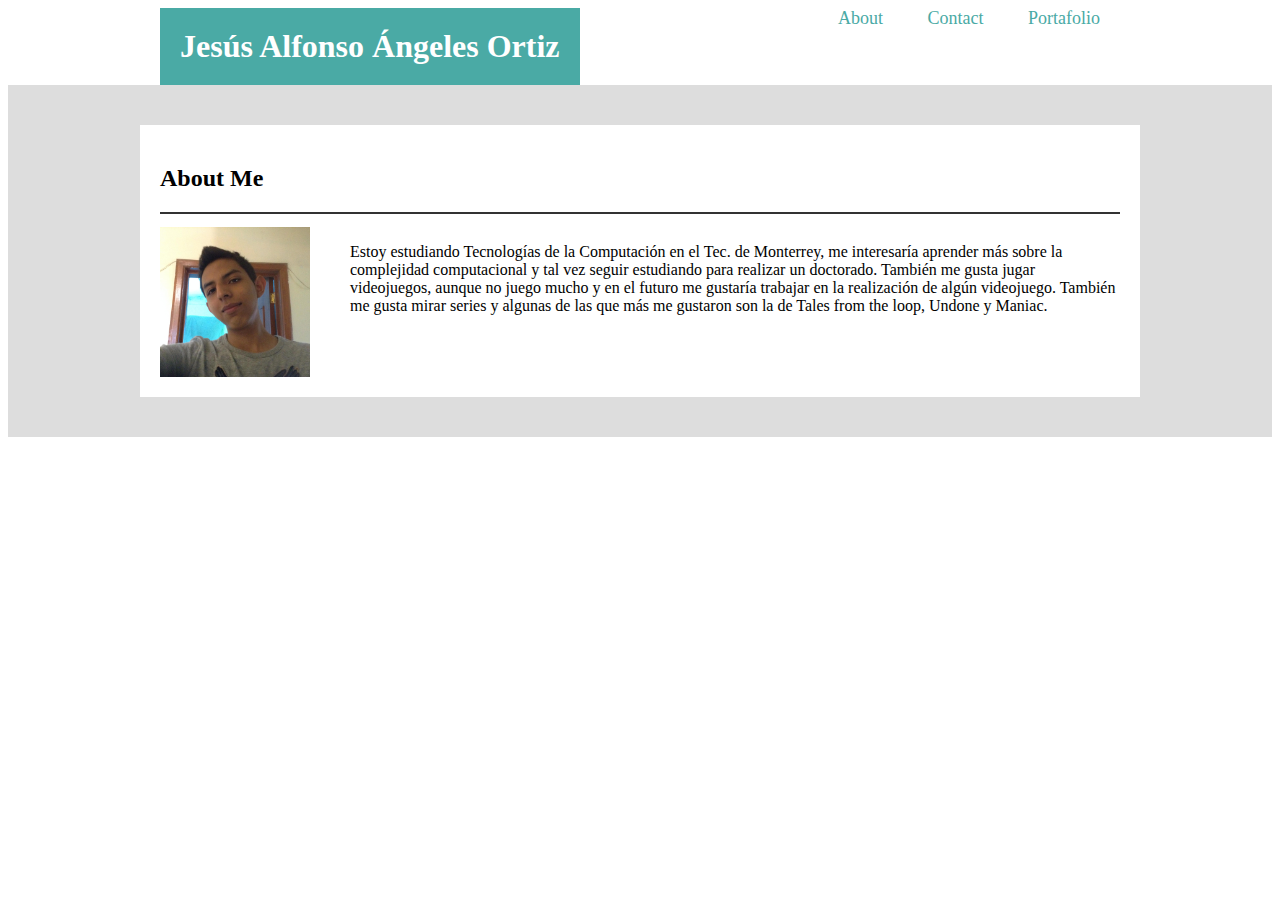
<file: index.html>
<!DOCTYPE html>
<html>
  <head>
    <meta charset="utf-8">
    <meta name="viewport" content="width=device-width">
    <title>Laboratorio 1</title>
    <link href="assets/css/style.css" rel="stylesheet" type="text/css" />
    
  </head>
  <body>

    <div class = "container">
      <header>
      <div class="clearfix">
      
      <section>
      <h1> Jesús Alfonso Ángeles Ortiz </h1>
      </section>
      <nav>
        <a id="ref" href="index.html">
          About
        </a>
        <a id="ref" href="contact.html">
          Contact
        </a>
        <a id="ref" href="portafolio.html">
          Portafolio
        </a>
        
      </nav>
      </div>
      </header>
    </div>

    

    <div class="fondo">


    <div class="containerbody">
    <h2>
      About Me
    </h2>
    <hr>

    <div class="flex" >
    <img src="./assets/images/img5.jpg" alt="image of a me" width="150" height="150" />

    

    
    <div class="imgmine">
    <p>
      Estoy estudiando Tecnologías de la Computación en el Tec. de Monterrey, me interesaría aprender más sobre la complejidad computacional y tal vez seguir estudiando para realizar un doctorado. También me gusta jugar videojuegos, aunque no juego mucho y en el futuro me gustaría trabajar en la realización de algún videojuego. También me gusta mirar series y algunas de las que más me gustaron son la de Tales from the loop, Undone y Maniac.
    </p>
    </div>

    </div>
    
    </div>
    </div>

  </body>
</html>
</file>
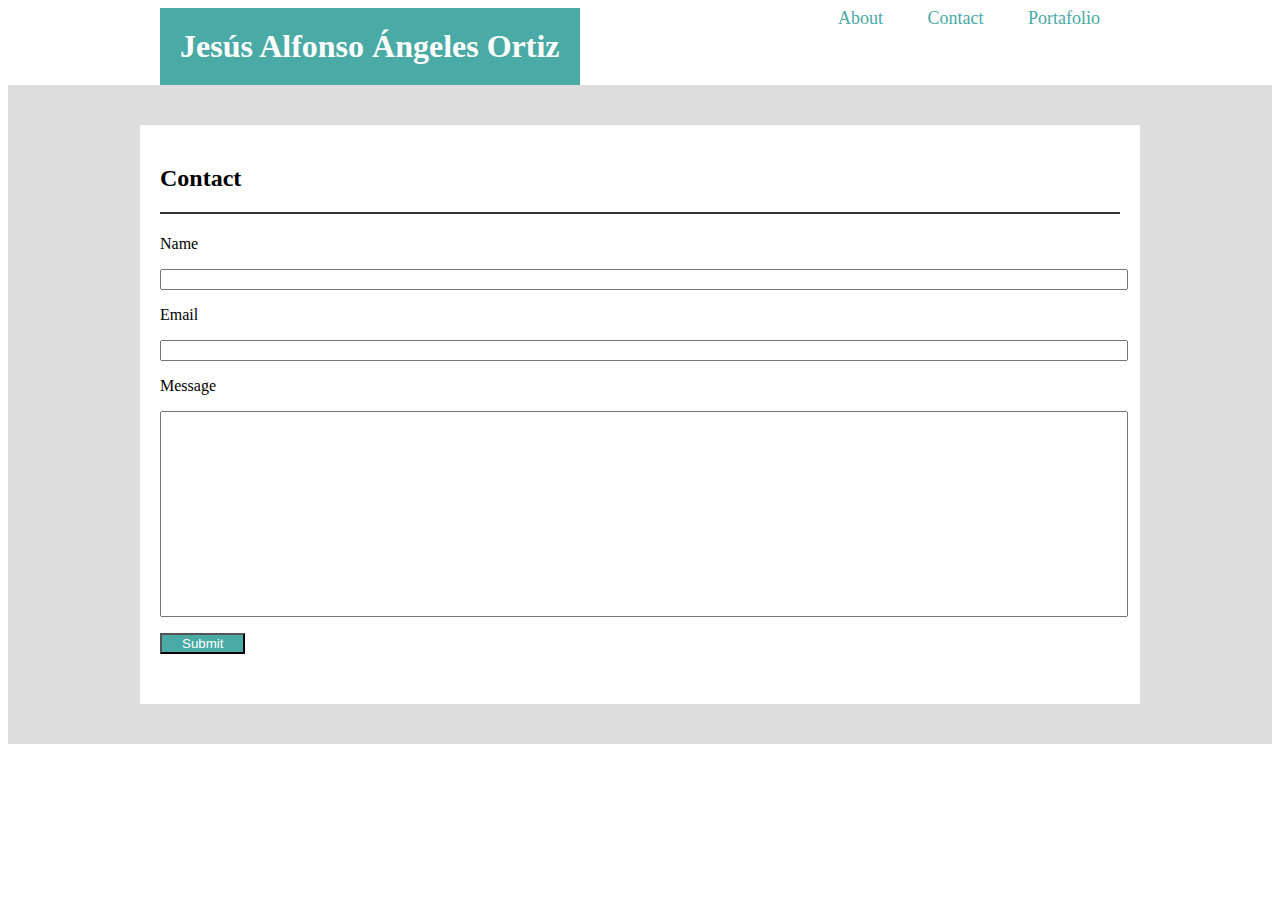
<file: contact.html>
<!DOCTYPE html>
<html>
  <head>
    <meta charset="utf-8">
    <meta name="viewport" content="width=device-width">
    <title>repl.it</title>
    <link href="assets/css/style.css" rel="stylesheet" type="text/css" />
    
  </head>
  <body>

    <div class = "container">
      <header>
      <div class="clearfix">
      
      <section>
      <h1> Jesús Alfonso Ángeles Ortiz </h1>
      </section>
      <nav>
        <a id="ref" href="index.html">
          About
        </a>
        <a id="ref" href="contact.html">
          Contact
        </a>
        <a id="ref" href="portafolio.html">
          Portafolio
        </a>
      </nav>
      </div>
      </header>
    </div>

    <div class="fondo">


    <div class="containerbody">
    
    

    <h2>
      Contact
    </h2>

    <hr>
    <p>
      Name
    </p>
    
    <input type="text" class="largeimput">
    
    <p>
      Email
    </p>
    
    <input type="text" class="largeimput">
   
    <p>
      Message
    </p>
    
    <input type="text" class="largeimputmess">
    <p>
    </p>
    <div style="padding-bottom: 30px;">
      <input type="submit" class="boton" >
    </div>
    

    </div>
    </div>
    
  </body>
</html>
</file>
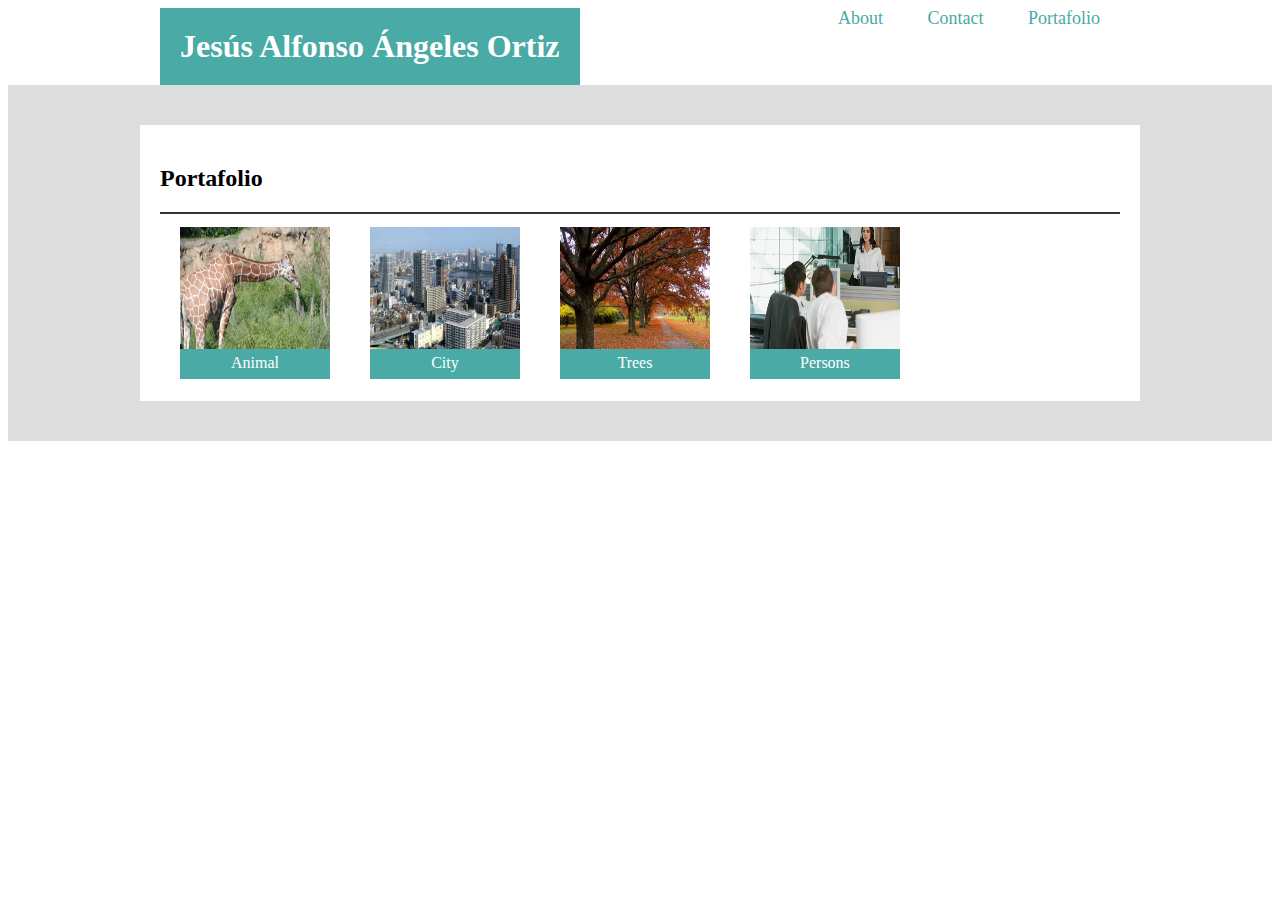
<file: portafolio.html>
<!DOCTYPE html>
<html>
  <head>
    <meta charset="utf-8">
    <meta name="viewport" content="width=device-width">
    <title>repl.it</title>
    <link href="assets/css/style.css" rel="stylesheet" type="text/css" />
    
  </head>
  <body>

    <div class = "container">
      <header>
      <div class="clearfix">
      
      <section>
      <h1> Jesús Alfonso Ángeles Ortiz </h1>
      </section>
      <nav>
        <a id="ref" href="index.html">
          About
        </a>
        <a id="ref" href="contact.html">
          Contact
        </a>
        <a id="ref" href="portafolio.html">
          Portafolio
        </a>
      </nav>
      </div>
      </header>
    </div>

     <div class="fondo">


    <div class="containerbody">
    <h2>
      Portafolio
    </h2>

    <hr>
    <div class="imgportafolio">
    <div class="imagen">
    <a class="nosubrayado" href="#">
      <img src="./assets/images/img1.jpg" alt="image" width="150" height="150" />
      <div class="textoimagen">Animal</div>
    </a>
    </div>
    <div class="imagen">
    <a class="nosubrayado" href="#">
      <img src="./assets/images/img2.jpg" alt="image" width="150" height="150" />
      <div class="textoimagen">City</div>
    </a>
    </div>
    <div class="imagen">
    <a class="nosubrayado" href="#">
      <img src="./assets/images/img3.jpg" alt="image" width="150" height="150" />
      <div class="textoimagen">Trees</div>
    </a>
    </div>
    <div class="imagen">
    <a class="nosubrayado" href="#">
      <img src="./assets/images/img4.jpg" alt="image" width="150" height="150" />
      <div class="textoimagen">Persons</div>
    </a>
    </div>
    </div>

    
    </div>
     </div>

  </body>
</html>
</file>
<file: assets/css/style.css>
header {
  background-color: white;
  width: auto;
  padding: 0px;

}

.clearfix {
display: flow-root;
}


h1 {
  background-color: #4aaaa5;
   float: left;
   margin-top: auto;
   width: auto;
   margin-bottom: auto;
   padding-left: 20px;
    padding-right: 20px;
    padding-bottom: 20px;
    padding-top: 20px;
    color: white;

}

nav {
   float: right; 
   width: auto;
   margin-bottom: auto;  
}

#ref {
    font-size: large;
    width: auto;
    padding: 20px;
    margin-top: auto;
    text-decoration:none;
    color: #4aaaa5;

}

hr {
    border: none;
    border-top: 2px solid #333;
    color: #333;
    overflow: visible;
    height: 5px;
}

.fondo{
   padding: 40px;
    background-color: #dddddd;
    
    border-top: 30px #777777;
}

.container{
  background-color: white;
  width: 960px;
  margin: 0 auto;
  padding: 0px;
}
.containerbody{
  background-color: white;
  width: 960px;
  margin: 0 auto;
  padding: 20px;
}

.largeimput{
  width: 960px;
  
}
.largeimputmess{
  width: 960px;
  height: 200px;
  
}

.boton {
  background-color: #4aaaa5;

   padding-left: 20px;
    padding-right: 20px;

    color: white;

}

.imagen{
  float: left;
  
  position: relative;
    text-align: center;
    padding-left: 20px;
    padding-right: 20px;
    
  
}
.textoimagen{
  text-decoration:none;
  background-color: #4aaaa5;
  position: absolute;
  bottom: 1%;
    left: 10.5%;

    width: 150px;
    height: 20px;

    padding-bottom: 5px;
    padding-top: 5px;
    color: white;
}

.nosubrayado{
  text-decoration: none;
}
.imgportafolio{
  display: flex;
}

.flex{
  display: flex;

}

.imgmine{
  
  float:left;
  padding-left:40px;
  width: auto;
   margin-bottom: auto;  
}
</file>
